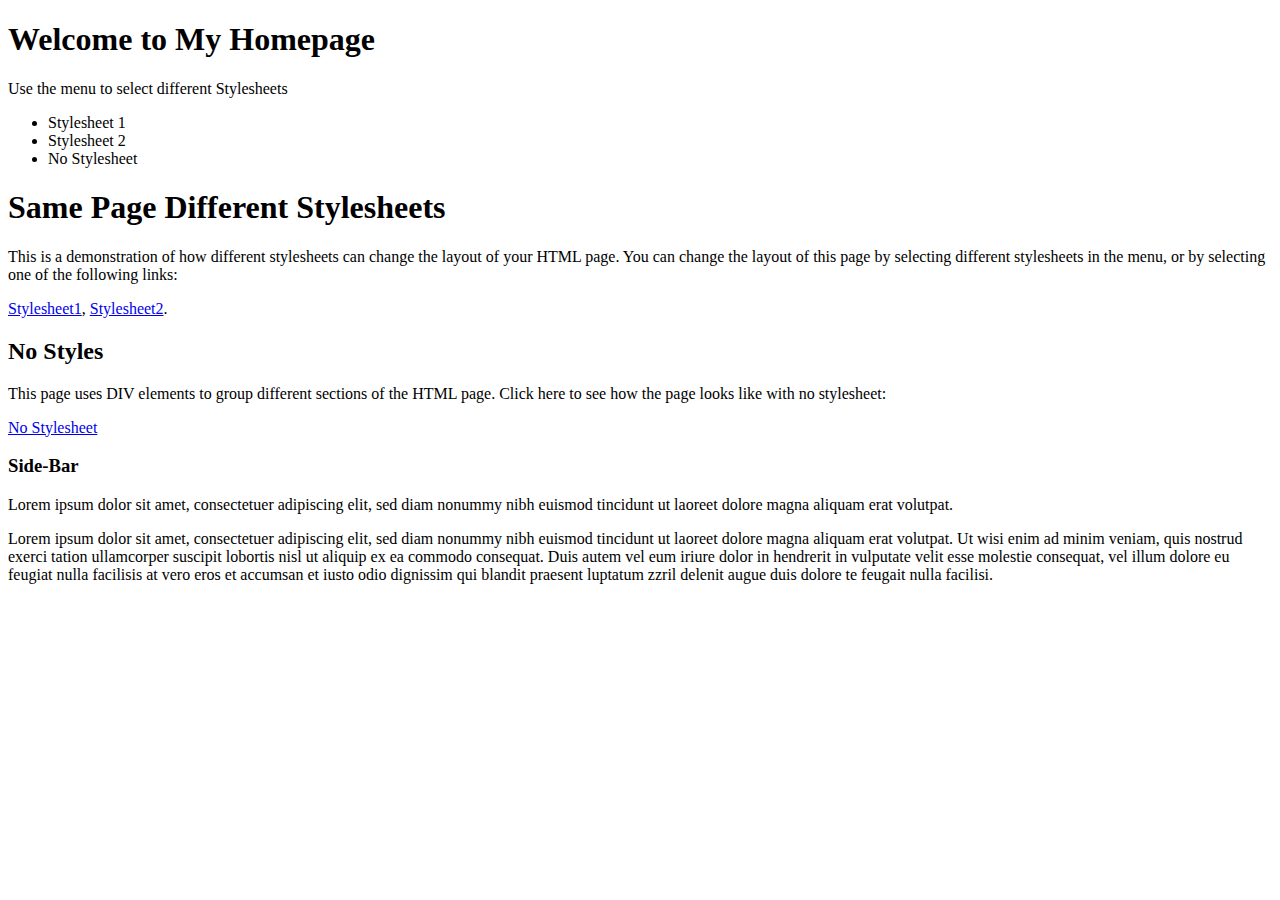
<file: index.html>
<!DOCTYPE html>
<html lang="en">
<head>
    <meta charset="UTF-8">
    <meta name="viewport" content="width=device-width, initial-scale=1.0">
    <title>Lab html</title>
</head>
<body>
    <h1>Welcome to My Homepage</h1>
    <p>Use the menu to select different Stylesheets</p>
    <ul>
      <li>Stylesheet 1</li>
      <li>Stylesheet 2</li>
      <li>No Stylesheet</li>
    </ul>
    <h1>Same Page Different Stylesheets</h1>
    <p>This is a demonstration of how different stylesheets can change the layout of your HTML page. You can change the layout of this page by selecting different stylesheets in the menu, or by selecting one of the following links:</p>
    <p>
      <a href="./page2.html">Stylesheet1</a>,
      <a href="./page3.html">Stylesheet2</a>.
    </p>
    <h2>No Styles</h2>
    <p>This page uses DIV elements to group different sections of the HTML page. Click here to see how the page looks like with no stylesheet:</p>
    <p><a href="./index.html">No Stylesheet</a></p>
    <h3>Side-Bar</h3>
    <p>Lorem ipsum dolor sit amet, consectetuer adipiscing elit, sed diam nonummy nibh euismod tincidunt ut laoreet dolore magna aliquam erat volutpat.</p>
    <p>Lorem ipsum dolor sit amet, consectetuer adipiscing elit, sed diam nonummy nibh euismod tincidunt ut laoreet dolore magna aliquam erat volutpat. Ut wisi enim ad minim veniam, quis nostrud exerci tation ullamcorper suscipit lobortis nisl ut aliquip ex ea commodo consequat. Duis autem vel eum iriure dolor in hendrerit in vulputate velit esse molestie consequat, vel illum dolore eu feugiat nulla facilisis at vero eros et accumsan et iusto odio dignissim qui blandit praesent luptatum zzril delenit augue duis dolore te feugait nulla facilisi.</p>
</body>
</html>
</file>
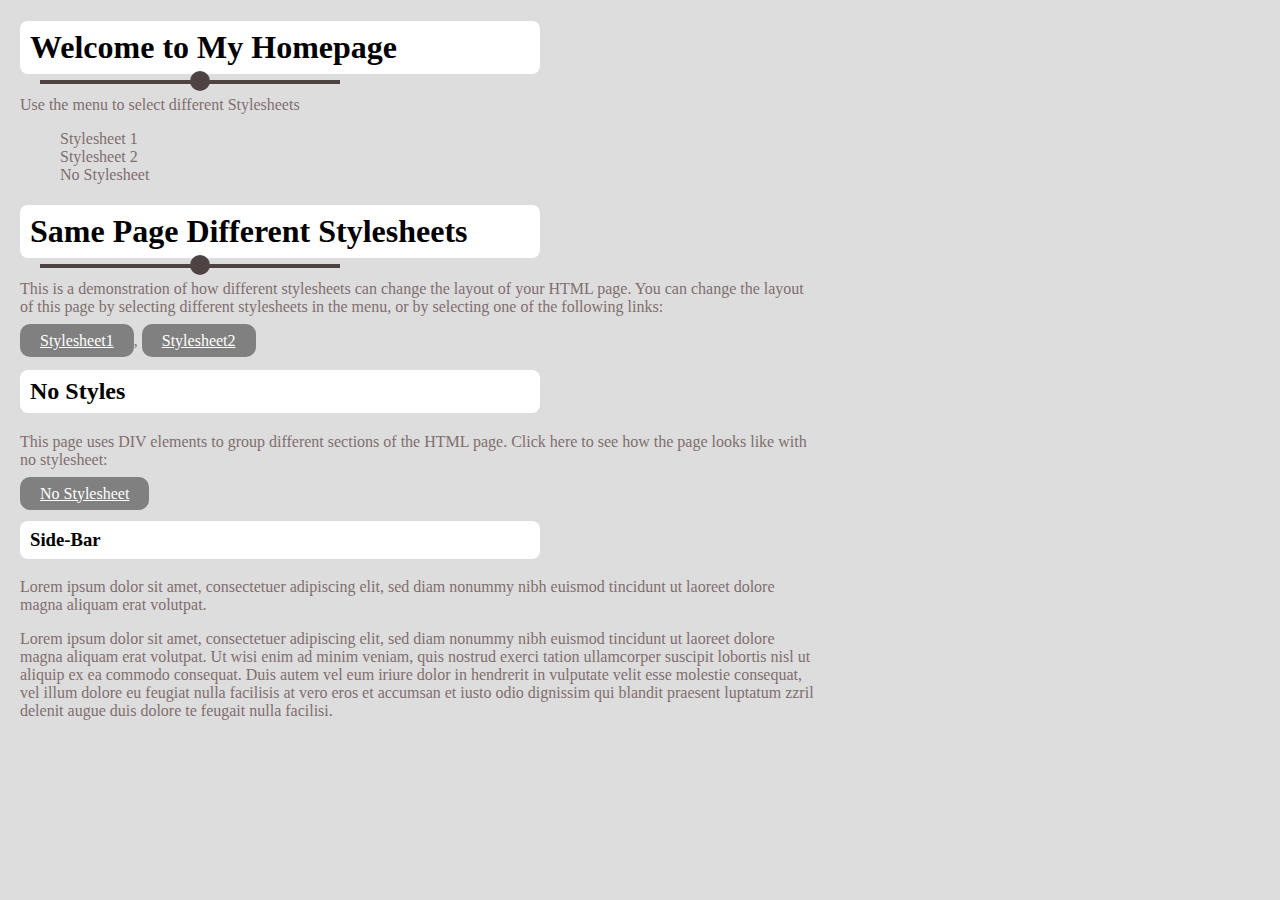
<file: page2.html>
<!DOCTYPE html>
<html lang="en">
<head>
    <meta charset="UTF-8">
    <meta name="viewport" content="width=device-width, initial-scale=1.0">
    <link rel="stylesheet" href="./master.css">
    <title>Lab html</title>
</head>
<body>
    <h1>Welcome to My Homepage</h1>
    <p>Use the menu to select different Stylesheets</p>
    <ul>
      <li>Stylesheet 1</li>
      <li>Stylesheet 2</li>
      <li>No Stylesheet</li>
    </ul>
    <h1>Same Page Different Stylesheets</h1>
    <p>This is a demonstration of how different stylesheets can change the layout of your HTML page. You can change the layout of this page by selecting different stylesheets in the menu, or by selecting one of the following links:</p>
    <p>
      <a href="./page2.html">Stylesheet1</a>,
      <a href="./page3.html">Stylesheet2</a>
    </p>
    <h2>No Styles</h2>
    <p>This page uses DIV elements to group different sections of the HTML page. Click here to see how the page looks like with no stylesheet:</p>
    <p><a href="./index.html">No Stylesheet</a></p>
    <h3>Side-Bar</h3>
    <p>Lorem ipsum dolor sit amet, consectetuer adipiscing elit, sed diam nonummy nibh euismod tincidunt ut laoreet dolore magna aliquam erat volutpat.</p>
    <p>Lorem ipsum dolor sit amet, consectetuer adipiscing elit, sed diam nonummy nibh euismod tincidunt ut laoreet dolore magna aliquam erat volutpat. Ut wisi enim ad minim veniam, quis nostrud exerci tation ullamcorper suscipit lobortis nisl ut aliquip ex ea commodo consequat. Duis autem vel eum iriure dolor in hendrerit in vulputate velit esse molestie consequat, vel illum dolore eu feugiat nulla facilisis at vero eros et accumsan et iusto odio dignissim qui blandit praesent luptatum zzril delenit augue duis dolore te feugait nulla facilisi.</p>
</body>
</html>
</file>
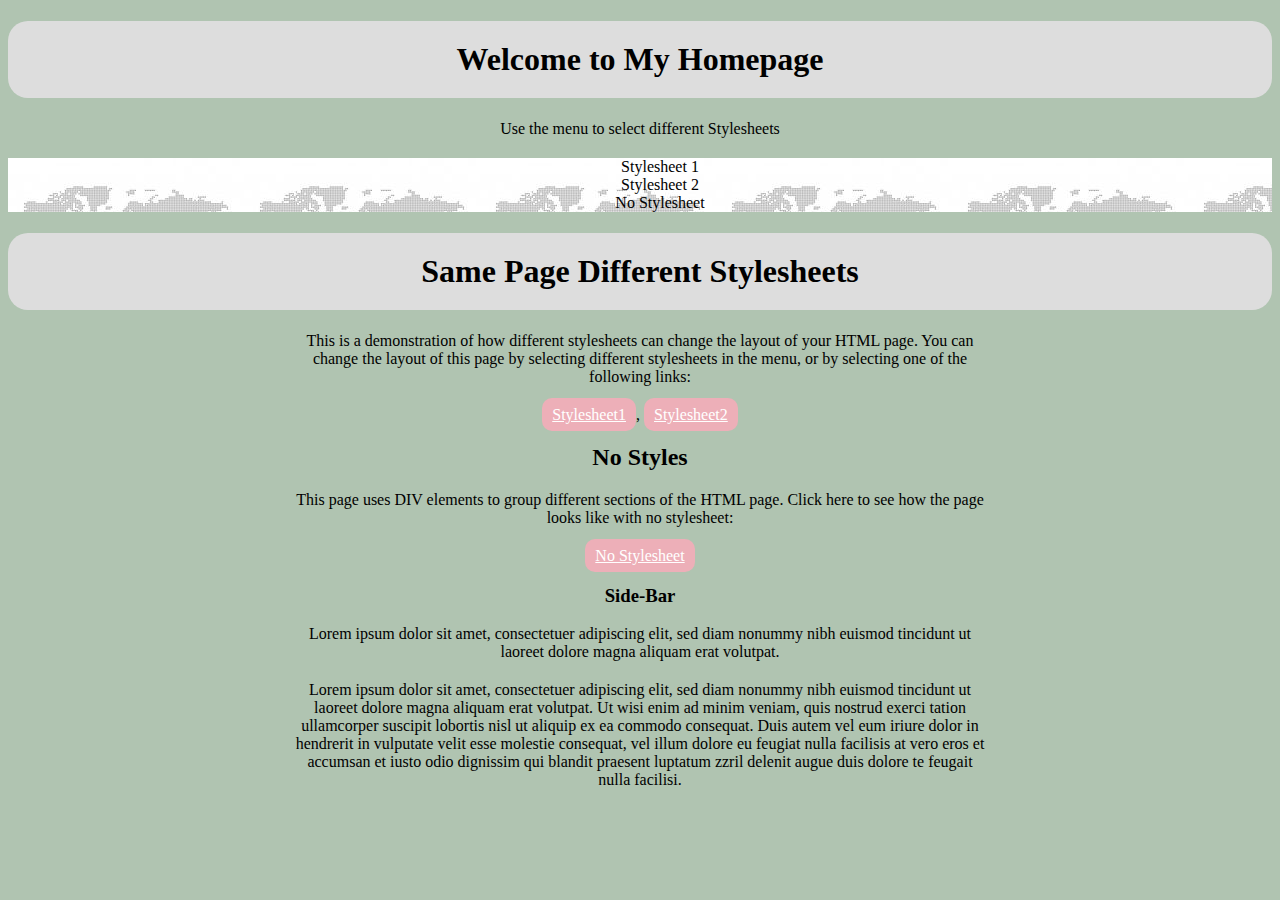
<file: page3.html>
<!DOCTYPE html>
<html lang="en">
<head>
    <meta charset="UTF-8">
    <meta name="viewport" content="width=device-width, initial-scale=1.0">
    <link rel="stylesheet" href="./style.css">
    <title>Lab html</title>
</head>
<body>
    <h1>Welcome to My Homepage</h1>
    <p>Use the menu to select different Stylesheets</p>
    <ul>
      <li>Stylesheet 1</li>
      <li>Stylesheet 2</li>
      <li>No Stylesheet</li>
    </ul>
    <h1>Same Page Different Stylesheets</h1>
    <p>This is a demonstration of how different stylesheets can change the layout of your HTML page. You can change the layout of this page by selecting different stylesheets in the menu, or by selecting one of the following links:</p>
    <p>
      <a href="./page2.html">Stylesheet1</a>,
      <a href="./page3.html">Stylesheet2</a>
    </p>
    <h2>No Styles</h2>
    <p>This page uses DIV elements to group different sections of the HTML page. Click here to see how the page looks like with no stylesheet:</p>
    <p><a href="./index.html">No Stylesheet</a></p>
    <h3>Side-Bar</h3>
    <p>Lorem ipsum dolor sit amet, consectetuer adipiscing elit, sed diam nonummy nibh euismod tincidunt ut laoreet dolore magna aliquam erat volutpat.</p>
    <p>Lorem ipsum dolor sit amet, consectetuer adipiscing elit, sed diam nonummy nibh euismod tincidunt ut laoreet dolore magna aliquam erat volutpat. Ut wisi enim ad minim veniam, quis nostrud exerci tation ullamcorper suscipit lobortis nisl ut aliquip ex ea commodo consequat. Duis autem vel eum iriure dolor in hendrerit in vulputate velit esse molestie consequat, vel illum dolore eu feugiat nulla facilisis at vero eros et accumsan et iusto odio dignissim qui blandit praesent luptatum zzril delenit augue duis dolore te feugait nulla facilisi.</p>
</body>
</html>
</file>
<file: master.css>
body {
    background-color: #ddd;
    margin-left: 20px;
}
h1 {
    position: relative;
}
h1::before {
    position: absolute;
    content: "";
    width: 20px;
    height: 20px;
    border-radius: 50%;
    background-color: rgb(79, 66, 66);
    left: 150px;
    bottom: -27px;
    transform: translatey(-50%);
    margin-left: 20px;
    
}
h1::after {
    
    position: absolute;
    content: "";
    width: 300px;
    height: 4px;
    background-color: rgb(79, 66, 66);
    left: 0;
    bottom: -10px;
    margin-left: 20px;

}
ul li {
    color: #806e6e;
}
a:hover {
    color: #fff;
    background-color: rgb(90, 108, 90);
    margin: auto;
}
h1 ,
h2,
h3{
    background-color: #fff;
    width: 500px;
    padding: 8px 10px;
    border-radius: 8px;
}

p {
    max-width: 800px;
    color: #806e6e;
}
a {
    color: #fff;
    margin: auto;
    width: 300px;
    background-color: gray;
    padding: 8px 20px;
    border-radius: 10px;
    /* background-color: #eee; */
   
}
ul {
    list-style: none;
}
ul li {
    list-style: none;
}
</file>
<file: style.css>
body {
    background-color: #b0c4b1;
    font-family:'Times New Roman', Times, serif;
    text-align: center;
}
h1,
p:nth-child(1) {
    background-color: #ddd;
    padding: 20px;
    border-radius: 20px;
}

ul {
    list-style: none;
}
ul  {
    background-image: url("/f5535abd241a2e314e30841c66db7456.jpg");
    text-align: center;

}
a {
    background-color: #edafb8;
    color: #fff;
    padding: 8px 10px;
    border-radius: 10px;
    margin-bottom: 20px;

}
p {
    max-width: 700px;
    margin: auto;
    margin-bottom: 20px;
}
</file>
